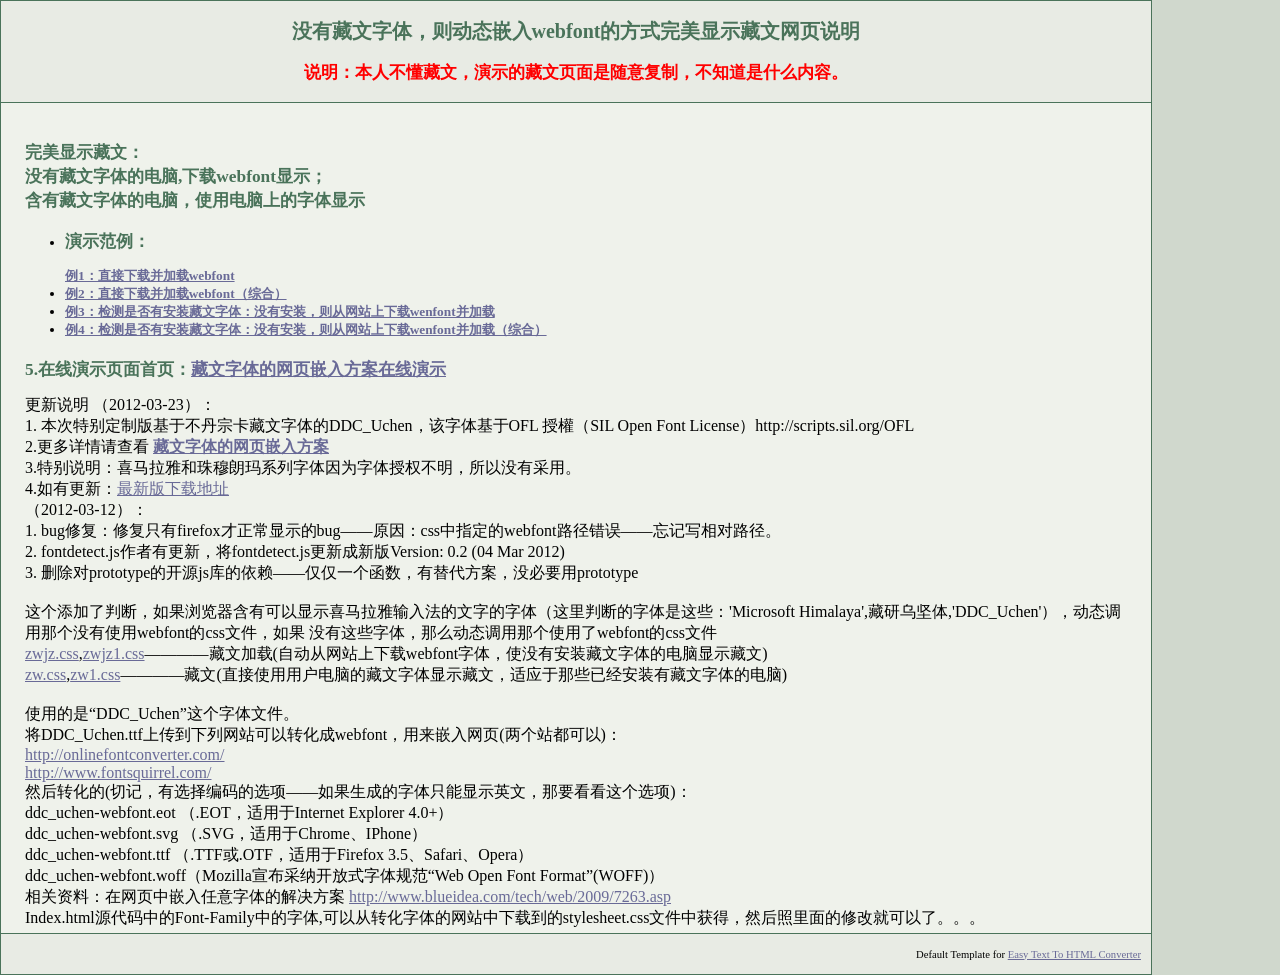
<file: autoDetect-AutoLoadWebfont-DDC_Uchen-V3/index.html>
﻿<!DOCTYPE html PUBLIC "-//W3C//DTD XHTML 1.0 Transitional//EN"
    "http://www.w3.org/TR/xhtml1/DTD/xhtml1-transitional.dtd">
<html xmlns="http://www.w3.org/1999/xhtml">
  <head>
    <title>
      autoDetect-AutoLoadWebfont-v3说明
    </title>
    <meta http-equiv="Content-Type" content="text/html; charset=UTF-8" />
    <style type="text/css">
/*<![CDATA[*/
    body {
    margin: 0;
    background-color: #D0D8CD;
    scrollbar-base-color: #C9D1C6;
    color: #000000;
    }
    A:link {
    text-decoration: underline;
    color: #696A97;
    }
    A:hover {
    text-decoration: underline;
    color: #CC3300;
    }
    A:active {
    text-decoration: none;
    color: #CC3300;
    }
    A:visited {
    text-decoration: underline;
    color: #696A67;
    }
    p, li, dt, dd {
    font-size: 10pt;
    text-align: left;
    color: #000000;
    }
    pre {
    color: #000000;
    }
    h1 {
    font-size: 15pt;
    text-align: center;
    color: #4A735A;
    }
    h2 {
    font-size: 13pt;
    text-align: left;
    color: #4A735A;
    }
    h3 {
    font-size: 11pt;
    text-align: left;
    color: #000000;
    }
    .tleft {
    margin-left: 6px;
    font-size: 8pt;
    text-align: left;
    }
    .tright {
    margin-right: 6px;
    font-size: 8pt;
    text-align: right;
    }
    hr {
    height: 1px;
    border: 1px solid #4A735A;
    }
    .tmain {
    background-color: #EFF2EB;
    border: 1px solid #4A735A;
    border-collapse: collapse;
    }
    .tdark {
    background-color: #E8EBE4;
    border: 1px solid #4A735A;
    border-collapse: collapse;
    }
    /*]]>*/
    </style>
  </head>
  <body>
    <a name="top" id="top"></a>
    <div class="c1">
      <table class="tmain" width="90%" cellpadding="4" cellspacing="0">
        <tr>
          <td class="tdark">
            <h1>
              没有藏文字体，则动态嵌入webfont的方式完美显示藏文网页说明
            </h1>
            <h2 style="text-align:center"><font color="red">说明：本人不懂藏文，演示的藏文页面是随意复制，不知道是什么内容。</font></h2>
          </td>
        </tr>
        <tr>
          <td class="tmain">
            <table width="100%" border="0" cellpadding="0" cellspacing="0">
              <tr>
                <td width="20"></td>
                <td>
                  <br />
                  <h2>
                    ﻿完美显示藏文：<br />
                    没有藏文字体的电脑,下载webfont显示；<br />
                    含有藏文字体的电脑，使用电脑上的字体显示
                  <ul id="nav">
                    <li>
                    	<h2>演示范例：</h2>
                      <a href="justLoad.html" target=
                      "_black">例1：直接下载并加载webfont</a>
                    </li>
                    <li>
                      <a href="justLoad1.html" target=
                      "_black">例2：直接下载并加载webfont（综合）</a>
                    </li>
                    <li>
                      <a href="fontDetect.html" target=
                      "_black">例3：检测是否有安装藏文字体：没有安装，则从网站上下载wenfont并加载</a>
                    </li>
                    <li>
                      <a href="fontDetect1.html" target=
                      "_black">例4：检测是否有安装藏文字体：没有安装，则从网站上下载wenfont并加载（综合）</a>
                    </li>
                  </ul>
                  5.在线演示页面首页：<a href="http://myyuanma.googlecode.com/svn/trunk/autoDetect-AutoLoadWebfont-DDC_Uchen-V3/index.html" target="_black">藏文字体的网页嵌入方案在线演示</a><br/> 
                    </h2>更新说明 （2012-03-23）：<br />
                  1.
                  本次特别定制版基于不丹宗卡藏文字体的DDC_Uchen，该字体基于OFL
                  授權（SIL Open Font License）http://scripts.sil.org/OFL<br />
                  2.更多详情请查看 <a href=
                  "http://code.google.com/p/myyuanma/wiki/TibetanWebFont" target=
                  "_black"><b>藏文字体的网页嵌入方案</b></a><br />
                  3.特别说明：喜马拉雅和珠穆朗玛系列字体因为字体授权不明，所以没有采用。<br />
                  4.如有更新：<a href=
                  "http://code.google.com/p/myyuanma/downloads/list?can=2&amp;q=AutoLoadWebfont&amp;colspec=Filename+Summary+Uploaded+ReleaseDate+Size+DownloadCount"
                  target="_blank">最新版下载地址</a><br />
                  （2012-03-12）：<br />
                  1.
                  bug修复：修复只有firefox才正常显示的bug——原因：css中指定的webfont路径错误——忘记写相对路径。<br />

                  2. fontdetect.js作者有更新，将fontdetect.js更新成新版Version: 0.2 (04
                  Mar 2012)<br />
                  3.
                  删除对prototype的开源js库的依赖——仅仅一个函数，有替代方案，没必要用prototype<br />

                  <br />
                  这个添加了判断，如果浏览器含有可以显示喜马拉雅输入法的文字的字体（这里判断的字体是这些：'Microsoft
                  Himalaya',藏研乌坚体,'DDC_Uchen'），动态调用那个没有使用webfont的css文件，如果
                  没有这些字体，那么动态调用那个使用了webfont的css文件<br />
                  <a href="css/zwjz.css" target="_black">zwjz.css</a>,<a href="css/zwjz1.css"
                  target=
                  "_black">zwjz1.css</a>————藏文加载(自动从网站上下载webfont字体，使没有安装藏文字体的电脑显示藏文)<br />

                  <a href="css/zw.css" target="_black">zw.css</a>,<a href="css/zw1.css" target=
                  "_black">zw1.css</a>————藏文(直接使用用户电脑的藏文字体显示藏文，适应于那些已经安装有藏文字体的电脑)<br />

                  <br />
                  使用的是“DDC_Uchen”这个字体文件。<br />
                  将DDC_Uchen.ttf上传到下列网站可以转化成webfont，用来嵌入网页(两个站都可以)：<br />

                  <a href="http://onlinefontconverter.com/" target="_blank">http://onlinefontconverter.com/</a><br />
                  <a href="http://www.fontsquirrel.com/" target="_blank">http://www.fontsquirrel.com/</a><br />
                  然后转化的(切记，有选择编码的选项——如果生成的字体只能显示英文，那要看看这个选项)：<br />
                  ddc_uchen-webfont.eot （.EOT，适用于Internet Explorer 4.0+）<br />
                  ddc_uchen-webfont.svg （.SVG，适用于Chrome、IPhone）<br />
                  ddc_uchen-webfont.ttf （.TTF或.OTF，适用于Firefox
                  3.5、Safari、Opera）<br />
                  ddc_uchen-webfont.woff（Mozilla宣布采纳开放式字体规范“Web Open Font
                  Format”(WOFF)）<br />
                  相关资料：在网页中嵌入任意字体的解决方案 <a href=
                  "http://www.blueidea.com/tech/web/2009/7263.asp" target=
                  "_blank">http://www.blueidea.com/tech/web/2009/7263.asp</a><br />
                  Index.html源代码中的Font-Family中的字体,可以从转化字体的网站中下载到的stylesheet.css文件中获得，然后照里面的修改就可以了。。。
                </td>
                <td width="20"></td>
              </tr>
            </table>
          </td>
        </tr>
        <tr>
          <td class="tdark">
            <p class="tright">
              Default Template for <a href="http://www.easyhtools.com" target="_blank">Easy Text To
              HTML Converter</a>
            </p>
          </td>
        </tr>
      </table>
    </div>
  </body>
</html>
</file>
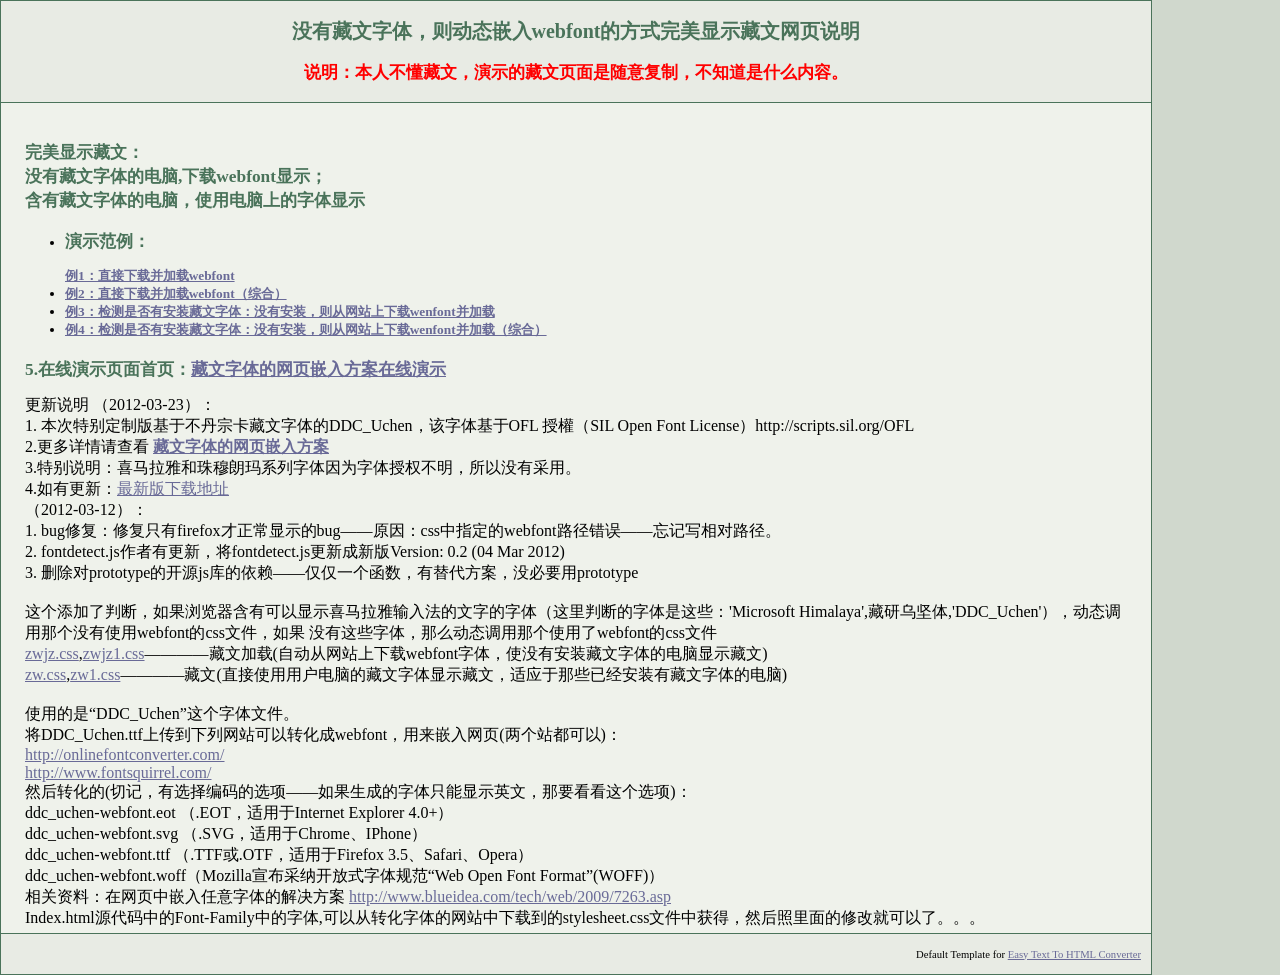
<file: autoDetect-AutoLoadWebfont-DDC_Uchen-V4/index.html>
﻿<!DOCTYPE html PUBLIC "-//W3C//DTD XHTML 1.0 Transitional//EN"
    "http://www.w3.org/TR/xhtml1/DTD/xhtml1-transitional.dtd">
<html xmlns="http://www.w3.org/1999/xhtml">
  <head>
    <title>
      autoDetect-AutoLoadWebfont-v3说明
    </title>
    <meta http-equiv="Content-Type" content="text/html; charset=UTF-8" />
    <style type="text/css">
/*<![CDATA[*/
    body {
    margin: 0;
    background-color: #D0D8CD;
    scrollbar-base-color: #C9D1C6;
    color: #000000;
    }
    A:link {
    text-decoration: underline;
    color: #696A97;
    }
    A:hover {
    text-decoration: underline;
    color: #CC3300;
    }
    A:active {
    text-decoration: none;
    color: #CC3300;
    }
    A:visited {
    text-decoration: underline;
    color: #696A67;
    }
    p, li, dt, dd {
    font-size: 10pt;
    text-align: left;
    color: #000000;
    }
    pre {
    color: #000000;
    }
    h1 {
    font-size: 15pt;
    text-align: center;
    color: #4A735A;
    }
    h2 {
    font-size: 13pt;
    text-align: left;
    color: #4A735A;
    }
    h3 {
    font-size: 11pt;
    text-align: left;
    color: #000000;
    }
    .tleft {
    margin-left: 6px;
    font-size: 8pt;
    text-align: left;
    }
    .tright {
    margin-right: 6px;
    font-size: 8pt;
    text-align: right;
    }
    hr {
    height: 1px;
    border: 1px solid #4A735A;
    }
    .tmain {
    background-color: #EFF2EB;
    border: 1px solid #4A735A;
    border-collapse: collapse;
    }
    .tdark {
    background-color: #E8EBE4;
    border: 1px solid #4A735A;
    border-collapse: collapse;
    }
    /*]]>*/
    </style>
  </head>
  <body>
    <a name="top" id="top"></a>
    <div class="c1">
      <table class="tmain" width="90%" cellpadding="4" cellspacing="0">
        <tr>
          <td class="tdark">
            <h1>
              没有藏文字体，则动态嵌入webfont的方式完美显示藏文网页说明
            </h1>
            <h2 style="text-align:center"><font color="red">说明：本人不懂藏文，演示的藏文页面是随意复制，不知道是什么内容。</font></h2>
          </td>
        </tr>
        <tr>
          <td class="tmain">
            <table width="100%" border="0" cellpadding="0" cellspacing="0">
              <tr>
                <td width="20"></td>
                <td>
                  <br />
                  <h2>
                    ﻿完美显示藏文：<br />
                    没有藏文字体的电脑,下载webfont显示；<br />
                    含有藏文字体的电脑，使用电脑上的字体显示
                  <ul id="nav">
                    <li>
                    	<h2>演示范例：</h2>
                      <a href="justLoad.html" target=
                      "_black">例1：直接下载并加载webfont</a>
                    </li>
                    <li>
                      <a href="justLoad1.html" target=
                      "_black">例2：直接下载并加载webfont（综合）</a>
                    </li>
                    <li>
                      <a href="fontDetect.html" target=
                      "_black">例3：检测是否有安装藏文字体：没有安装，则从网站上下载wenfont并加载</a>
                    </li>
                    <li>
                      <a href="fontDetect1.html" target=
                      "_black">例4：检测是否有安装藏文字体：没有安装，则从网站上下载wenfont并加载（综合）</a>
                    </li>
                  </ul>
                  5.在线演示页面首页：<a href="http://myyuanma.googlecode.com/svn/trunk/autoDetect-AutoLoadWebfont-DDC_Uchen-V4/index.html" target="_black">藏文字体的网页嵌入方案在线演示</a><br/> 
                    </h2>更新说明 （2012-03-23）：<br />
                  1.
                  本次特别定制版基于不丹宗卡藏文字体的DDC_Uchen，该字体基于OFL
                  授權（SIL Open Font License）http://scripts.sil.org/OFL<br />
                  2.更多详情请查看 <a href=
                  "http://code.google.com/p/myyuanma/wiki/TibetanWebFont" target=
                  "_black"><b>藏文字体的网页嵌入方案</b></a><br />
                  3.特别说明：喜马拉雅和珠穆朗玛系列字体因为字体授权不明，所以没有采用。<br />
                  4.如有更新：<a href=
                  "http://code.google.com/p/myyuanma/downloads/list?can=2&amp;q=AutoLoadWebfont&amp;colspec=Filename+Summary+Uploaded+ReleaseDate+Size+DownloadCount"
                  target="_blank">最新版下载地址</a><br />
                  （2012-03-12）：<br />
                  1.
                  bug修复：修复只有firefox才正常显示的bug——原因：css中指定的webfont路径错误——忘记写相对路径。<br />

                  2. fontdetect.js作者有更新，将fontdetect.js更新成新版Version: 0.2 (04
                  Mar 2012)<br />
                  3.
                  删除对prototype的开源js库的依赖——仅仅一个函数，有替代方案，没必要用prototype<br />

                  <br />
                  这个添加了判断，如果浏览器含有可以显示喜马拉雅输入法的文字的字体（这里判断的字体是这些：'Microsoft
                  Himalaya',藏研乌坚体,'DDC_Uchen'），动态调用那个没有使用webfont的css文件，如果
                  没有这些字体，那么动态调用那个使用了webfont的css文件<br />
                  <a href="css/zwjz.css" target="_black">zwjz.css</a>,<a href="css/zwjz1.css"
                  target=
                  "_black">zwjz1.css</a>————藏文加载(自动从网站上下载webfont字体，使没有安装藏文字体的电脑显示藏文)<br />

                  <a href="css/zw.css" target="_black">zw.css</a>,<a href="css/zw1.css" target=
                  "_black">zw1.css</a>————藏文(直接使用用户电脑的藏文字体显示藏文，适应于那些已经安装有藏文字体的电脑)<br />

                  <br />
                  使用的是“DDC_Uchen”这个字体文件。<br />
                  将DDC_Uchen.ttf上传到下列网站可以转化成webfont，用来嵌入网页(两个站都可以)：<br />

                  <a href="http://onlinefontconverter.com/" target="_blank">http://onlinefontconverter.com/</a><br />
                  <a href="http://www.fontsquirrel.com/" target="_blank">http://www.fontsquirrel.com/</a><br />
                  然后转化的(切记，有选择编码的选项——如果生成的字体只能显示英文，那要看看这个选项)：<br />
                  ddc_uchen-webfont.eot （.EOT，适用于Internet Explorer 4.0+）<br />
                  ddc_uchen-webfont.svg （.SVG，适用于Chrome、IPhone）<br />
                  ddc_uchen-webfont.ttf （.TTF或.OTF，适用于Firefox
                  3.5、Safari、Opera）<br />
                  ddc_uchen-webfont.woff（Mozilla宣布采纳开放式字体规范“Web Open Font
                  Format”(WOFF)）<br />
                  相关资料：在网页中嵌入任意字体的解决方案 <a href=
                  "http://www.blueidea.com/tech/web/2009/7263.asp" target=
                  "_blank">http://www.blueidea.com/tech/web/2009/7263.asp</a><br />
                  Index.html源代码中的Font-Family中的字体,可以从转化字体的网站中下载到的stylesheet.css文件中获得，然后照里面的修改就可以了。。。
                </td>
                <td width="20"></td>
              </tr>
            </table>
          </td>
        </tr>
        <tr>
          <td class="tdark">
            <p class="tright">
              Default Template for <a href="http://www.easyhtools.com" target="_blank">Easy Text To
              HTML Converter</a>
            </p>
          </td>
        </tr>
      </table>
    </div>
  </body>
</html>
</file>
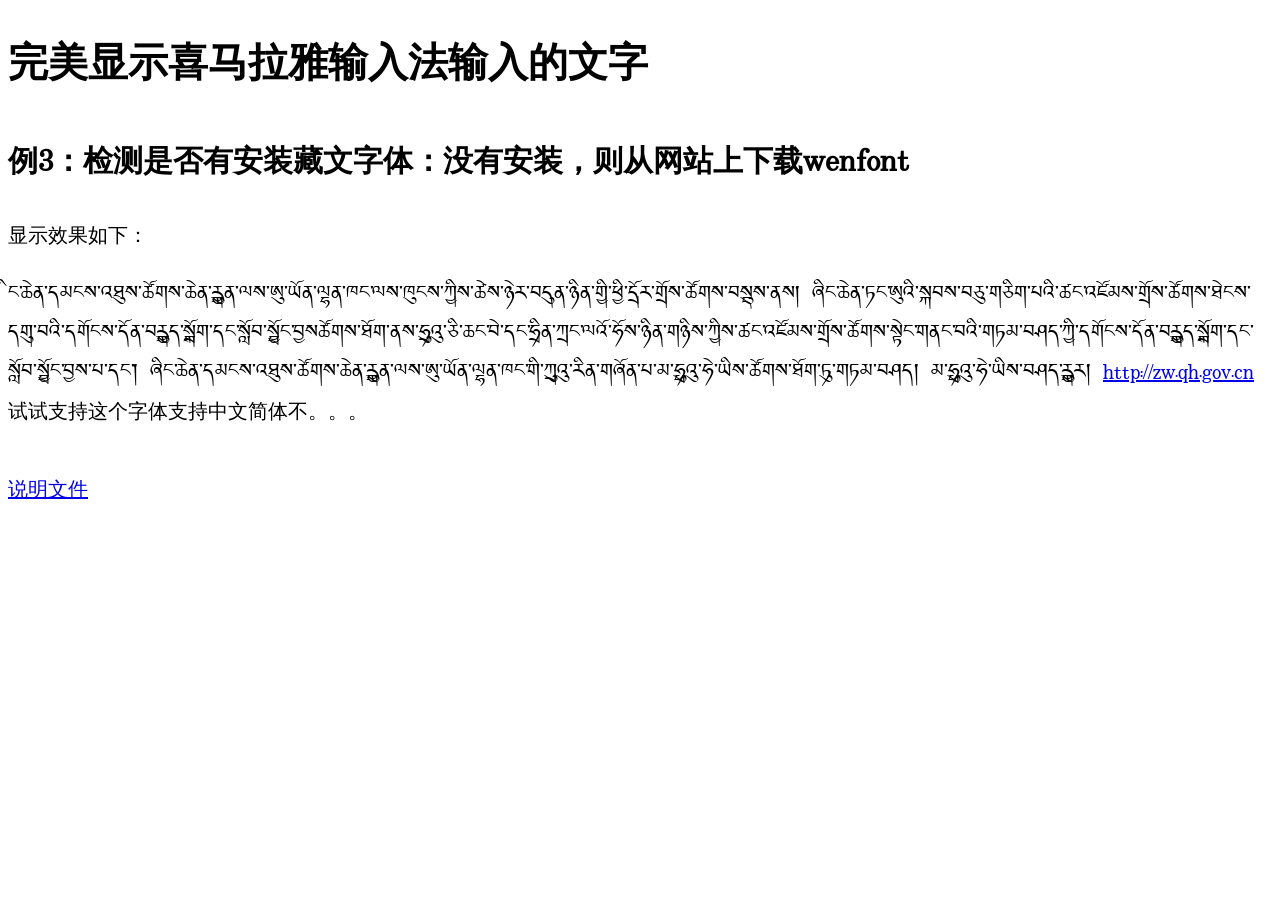
<file: autoDetect-AutoLoadWebfont-DDC_Uchen-V3/fontDetect.html>
﻿<!DOCTYPE html PUBLIC "-//W3C//DTD XHTML 1.0 Transitional//EN" "http://www.w3.org/TR/xhtml1/DTD/xhtml1-transitional.dtd">
<html xmlns="http://www.w3.org/1999/xhtml"  >
<head>
<link rel="stylesheet" type="text/css"  href=""><!--定义一个空的link，用来在js中动态加载css-->
<script type="text/javascript" src="js/fontdetectv2.js"></script><!--网上搜集的用来检测字体的类-->
<script language="javascript" type="text/javascript">
 window.onload = function initDetect()
{
	var d = new Detector();
	if (d.detect("'Microsoft Himalaya',藏研乌金体,'DDC Uchen'"))
	{
		document.getElementsByTagName("link")[0].href="css/zw.css";//有安装，则调用普通css
	}
	else
	{
		document.getElementsByTagName("link")[0].href="css/zwjz.css";//没安装，则调用加载wenfont的css
	}
}
</script>
<meta http-equiv="Content-Type" content="text/html; charset=utf-8" />
<title>动态检测字体简单示例</title>
</head>

<body>
<h1>完美显示喜马拉雅输入法输入的文字</h1>
<h2>例3：检测是否有安装藏文字体：没有安装，则从网站上下载wenfont</h2>
<p>显示效果如下：</p>
<div>
ིང་ཆེན་དམངས་འཐུས་ཚོགས་ཆེན་རྒྱུན་ལས་ཨུ་ཡོན་ལྷན་ཁང་ལས་ཁུངས་ཀྱིས་ཚེས་ཉེར་བདུན་ཉིན་གྱི་ཕྱི་དྲོར་གྲོས་ཚོགས་བསྡུས་ནས། ཞིང་ཆེན་ཏང་ཨུའི་སྐབས་བཅུ་གཅིག་པའི་ཚང་འཛོམས་གྲོས་ཚོགས་ཐེངས་དགུ་བའི་དགོངས་དོན་བརྒྱུད་སྒྲོག་དང་སློབ་སྦྱོང་བྱསཚོགས་ཐོག་ནས་ཧྲུའུ་ཅི་ཆང་བེ་དང་ཧྲིན་ཀྲང་ལའོ་ཧོས་ཉིན་གཉིས་ཀྱིས་ཚང་འཛོམས་གྲོས་ཚོགས་སྟེང་གནང་བའི་གཏམ་བཤད་ཀྱི་དགོངས་དོན་བརྒྱུད་སྒྲོག་དང་སློབ་སྦྱོང་བྱས་པ་དང་། ཞིང་ཆེན་དམངས་འཐུས་ཚོགས་ཆེན་རྒྱུན་ལས་ཨུ་ཡོན་ལྷན་ཁང་གི་ཀྲུའུ་རིན་གཞོན་པ་མ་ཧྥུའུ་ཧེ་ཡིས་ཚོགས་ཐོག་ཏུ་གཏམ་བཤད། མ་ཧྥུའུ་ཧེ་ཡིས་བཤད་རྒྱུར། 
<a href="http://zw.qh.gov.cn">http://zw.qh.gov.cn</a>
试试支持这个字体支持中文简体不。。。
</div>
<br>
<a href="index.html" target="_black">说明文件</a><br>
</body>
</html>
</file>
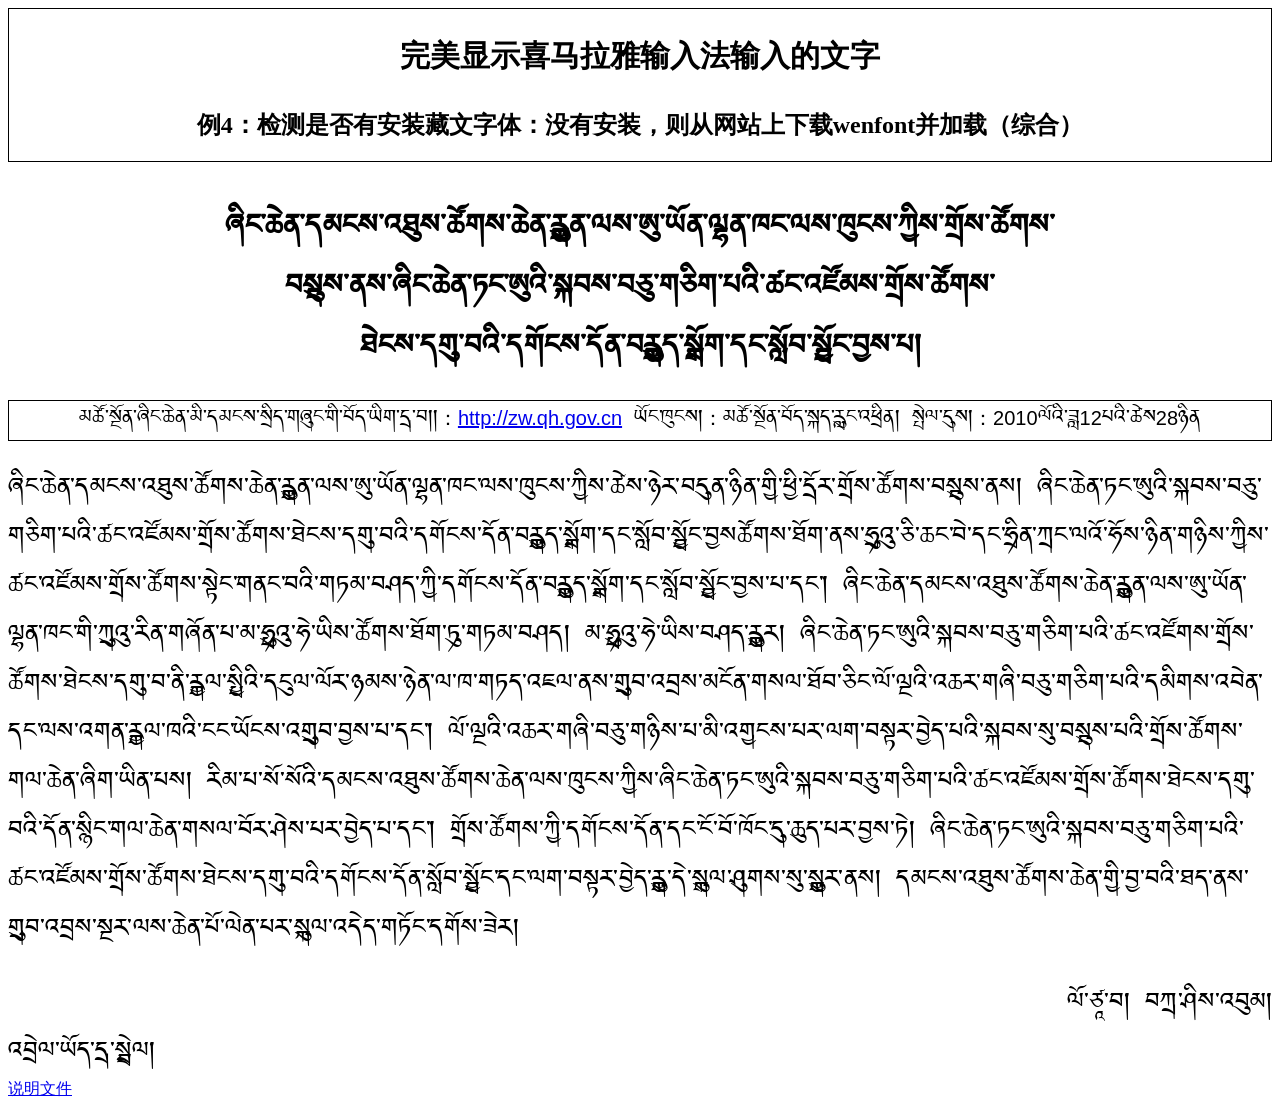
<file: autoDetect-AutoLoadWebfont-DDC_Uchen-V3/fontDetect1.html>
<!DOCTYPE html PUBLIC "-//W3C//DTD XHTML 1.0 Transitional//EN" "http://www.w3.org/TR/xhtml1/DTD/xhtml1-transitional.dtd">
<html xmlns="http://www.w3.org/1999/xhtml">
<head>
<meta http-equiv="Content-Type" content="text/html; charset=utf-8" />
<link rel="stylesheet" href="" type="text/css" charset="utf-8" />
<title>在网页中嵌入藏文的方式完美显示藏文网页</title>
<link rel="stylesheet" type="text/css"  href=""><!--定义一个空的link，用来在js中动态加载css-->
<script type="text/javascript" src="js/fontdetectv2.js"></script><!--网上搜集的用来检测字体的类-->
<script language="javascript" type="text/javascript">
 window.onload = function initDetect()
{
	var d = new Detector();
	if (d.detect("'Microsoft Himalaya',藏研乌金体,'DDC Uchen'"))
	{
		document.getElementsByTagName("link")[0].href="css/zw1.css";//有安装，则调用普通css
	}
	else
	{
		document.getElementsByTagName("link")[0].href="css/zwjz1.css";//没安装，则调用加载wenfont的css
	}
}
</script>
</head>
<body>
<div ID="jieshao" align="center">
<h1 align="center">完美显示喜马拉雅输入法输入的文字</h1>
<h2 align="center">例4：检测是否有安装藏文字体：没有安装，则从网站上下载wenfont并加载（综合）</h2>
</div>
<br>
<h1 align="center">﻿ཞིང་ཆེན་དམངས་འཐུས་ཚོགས་ཆེན་རྒྱུན་ལས་ཨུ་ཡོན་ལྷན་ཁང་ལས་ཁུངས་ཀྱིས་གྲོས་ཚོགས་<br>
བསྡུས་ནས་ཞིང་ཆེན་ཏང་ཨུའི་སྐབས་བཅུ་གཅིག་པའི་ཚང་འཛོམས་གྲོས་ཚོགས་<br>
ཐེངས་དགུ་བའི་དགོངས་དོན་བརྒྱུད་སྒྲོག་དང་སློབ་སྦྱོང་བྱས་པ།</h1>
<div ID="general"  align="center">མཚོ་སྔོན་ཞིང་ཆེན་མི་དམངས་སྲིད་གཞུང་གི་བོད་ཡིག་དྲ་བ།།：<span><a href="http://zw.qh.gov.cn">http://zw.qh.gov.cn</a></span>    ཡོང་ཁུངས།：མཚོ་སྔོན་བོད་སྐད་རླུང་འཕྲིན།    སྤེལ་དུས།：<span>2010</span>ལོའི་ཟླ<span>12</span>པའི་ཚེས<span>28</span>ཉིན</div>
<div id="content">
<p>
ཞིང་ཆེན་དམངས་འཐུས་ཚོགས་ཆེན་རྒྱུན་ལས་ཨུ་ཡོན་ལྷན་ཁང་ལས་ཁུངས་ཀྱིས་ཚེས་ཉེར་བདུན་ཉིན་གྱི་ཕྱི་དྲོར་གྲོས་ཚོགས་བསྡུས་ནས། ཞིང་ཆེན་ཏང་ཨུའི་སྐབས་བཅུ་གཅིག་པའི་ཚང་འཛོམས་གྲོས་ཚོགས་ཐེངས་དགུ་བའི་དགོངས་དོན་བརྒྱུད་སྒྲོག་དང་སློབ་སྦྱོང་བྱསཚོགས་ཐོག་ནས་ཧྲུའུ་ཅི་ཆང་བེ་དང་ཧྲིན་ཀྲང་ལའོ་ཧོས་ཉིན་གཉིས་ཀྱིས་ཚང་འཛོམས་གྲོས་ཚོགས་སྟེང་གནང་བའི་གཏམ་བཤད་ཀྱི་དགོངས་དོན་བརྒྱུད་སྒྲོག་དང་སློབ་སྦྱོང་བྱས་པ་དང་། ཞིང་ཆེན་དམངས་འཐུས་ཚོགས་ཆེན་རྒྱུན་ལས་ཨུ་ཡོན་ལྷན་ཁང་གི་ཀྲུའུ་རིན་གཞོན་པ་མ་ཧྥུའུ་ཧེ་ཡིས་ཚོགས་ཐོག་ཏུ་གཏམ་བཤད། མ་ཧྥུའུ་ཧེ་ཡིས་བཤད་རྒྱུར། ཞིང་ཆེན་ཏང་ཨུའི་སྐབས་བཅུ་གཅིག་པའི་ཚང་འཛོགས་གྲོས་ཚོགས་ཐེངས་དགུ་བ་ནི་རྒྱལ་སྤྱིའི་དངུལ་ལོར་ཉམས་ཉེན་ལ་ཁ་གཏད་འཇལ་ནས་གྲུབ་འབྲས་མངོན་གསལ་ཐོབ་ཅིང་ལོ་ལྔའི་འཆར་གཞི་བཅུ་གཅིག་པའི་དམིགས་འབེན་དང་ལས་འགན་རྒྱལ་ཁའི་ངང་ཡོངས་འགྲུབ་བྱས་པ་དང་། ལོ་ལྔའི་འཆར་གཞི་བཅུ་གཉིས་པ་མི་འགྱངས་པར་ལག་བསྟར་བྱེད་པའི་སྐབས་སུ་བསྡུས་པའི་གྲོས་ཚོགས་གལ་ཆེན་ཞིག་ཡིན་པས། རིམ་པ་སོ་སོའི་དམངས་འཐུས་ཚོགས་ཆེན་ལས་ཁུངས་ཀྱིས་ཞིང་ཆེན་ཏང་ཨུའི་སྐབས་བཅུ་གཅིག་པའི་ཚང་འཛོམས་གྲོས་ཚོགས་ཐེངས་དགུ་བའི་དོན་སྙིང་གལ་ཆེན་གསལ་བོར་ཤེས་པར་བྱེད་པ་དང་། གྲོས་ཚོགས་ཀྱི་དགོངས་དོན་དང་ངོ་བོ་ཁོང་དུ་ཆུད་པར་བྱས་ཏེ། ཞིང་ཆེན་ཏང་ཨུའི་སྐབས་བཅུ་གཅིག་པའི་ཚང་འཛོམས་གྲོས་ཚོགས་ཐེངས་དགུ་བའི་དགོངས་དོན་སློབ་སྦྱོང་དང་ལག་བསྟར་བྱེད་རྒྱུ་དེ་སྒུལ་ཤུགས་སུ་སྒྱུར་ནས། དམངས་འཐུས་ཚོགས་ཆེན་གྱི་བྱ་བའི་ཐད་ནས་གྲུབ་འབྲས་སྔར་ལས་ཆེན་པོ་ལེན་པར་སྐུལ་འདེད་གཏོང་དགོས་ཟེར།</p>
<div align="right">ལོ་ཙཱ་བ།  བཀྲ་ཤིས་འབུམ།<br></div> 
<div  align="left">  འབྲེལ་ཡོད་དྲ་སྦྲེལ། </div>
</div>
<a href="index.html" target="_black">说明文件</a><br>
</body>
</html>
</file>
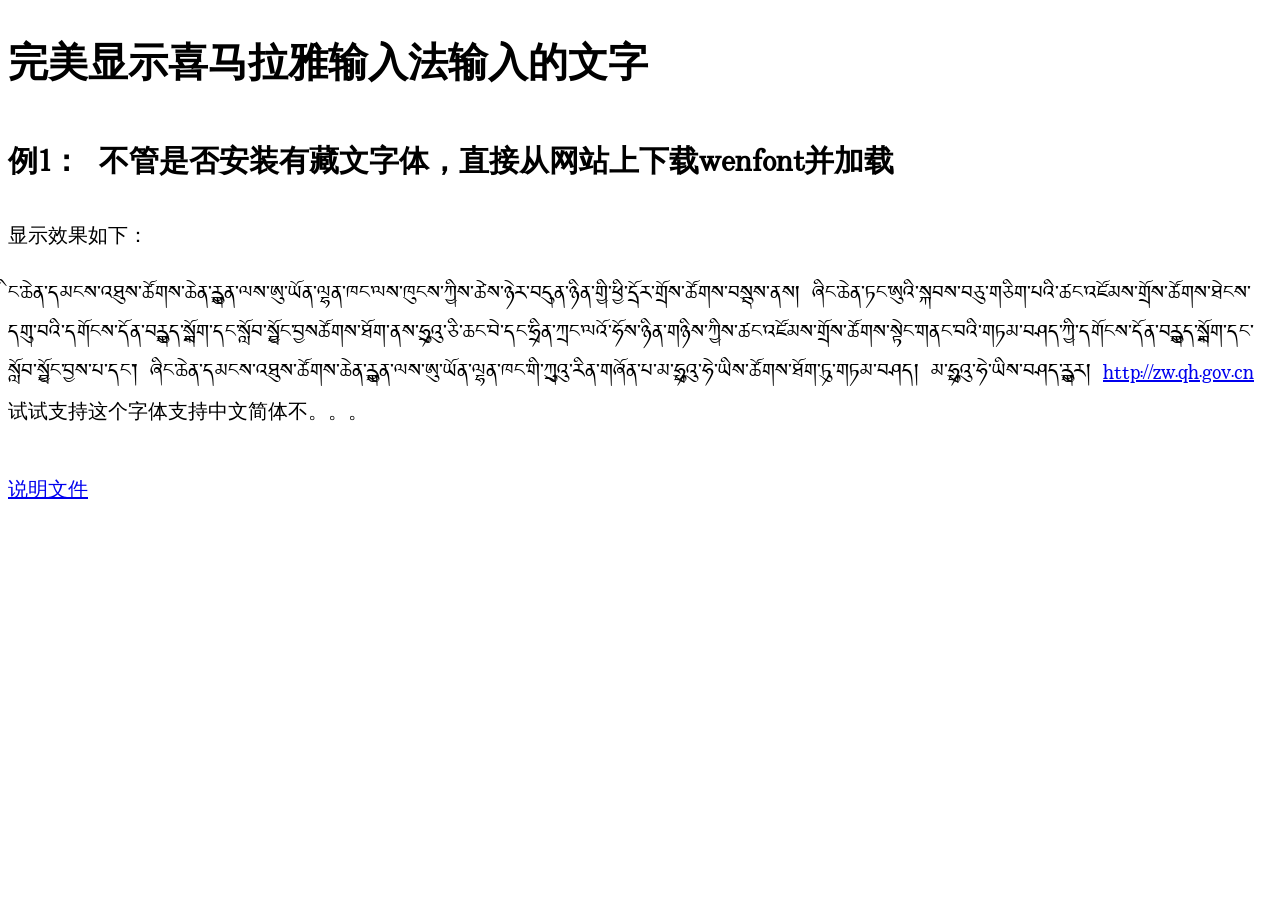
<file: autoDetect-AutoLoadWebfont-DDC_Uchen-V3/justLoad.html>
﻿<!DOCTYPE html PUBLIC "-//W3C//DTD XHTML 1.0 Transitional//EN" "http://www.w3.org/TR/xhtml1/DTD/xhtml1-transitional.dtd">
<html xmlns="http://www.w3.org/1999/xhtml"  >
<head>
<link rel="stylesheet" type="text/css"  href="css/zwjz.css">
<meta http-equiv="Content-Type" content="text/html; charset=utf-8" />
<title>动态检测字体简单示例</title>
</head>

<body>
<h1>完美显示喜马拉雅输入法输入的文字</h1>
<h2>例1： 不管是否安装有藏文字体，直接从网站上下载wenfont并加载</h2>
<p>显示效果如下：</p>
<div>
ིང་ཆེན་དམངས་འཐུས་ཚོགས་ཆེན་རྒྱུན་ལས་ཨུ་ཡོན་ལྷན་ཁང་ལས་ཁུངས་ཀྱིས་ཚེས་ཉེར་བདུན་ཉིན་གྱི་ཕྱི་དྲོར་གྲོས་ཚོགས་བསྡུས་ནས། ཞིང་ཆེན་ཏང་ཨུའི་སྐབས་བཅུ་གཅིག་པའི་ཚང་འཛོམས་གྲོས་ཚོགས་ཐེངས་དགུ་བའི་དགོངས་དོན་བརྒྱུད་སྒྲོག་དང་སློབ་སྦྱོང་བྱསཚོགས་ཐོག་ནས་ཧྲུའུ་ཅི་ཆང་བེ་དང་ཧྲིན་ཀྲང་ལའོ་ཧོས་ཉིན་གཉིས་ཀྱིས་ཚང་འཛོམས་གྲོས་ཚོགས་སྟེང་གནང་བའི་གཏམ་བཤད་ཀྱི་དགོངས་དོན་བརྒྱུད་སྒྲོག་དང་སློབ་སྦྱོང་བྱས་པ་དང་། ཞིང་ཆེན་དམངས་འཐུས་ཚོགས་ཆེན་རྒྱུན་ལས་ཨུ་ཡོན་ལྷན་ཁང་གི་ཀྲུའུ་རིན་གཞོན་པ་མ་ཧྥུའུ་ཧེ་ཡིས་ཚོགས་ཐོག་ཏུ་གཏམ་བཤད། མ་ཧྥུའུ་ཧེ་ཡིས་བཤད་རྒྱུར། 
<a href="http://zw.qh.gov.cn">http://zw.qh.gov.cn</a>
试试支持这个字体支持中文简体不。。。
</div>
<br>
<a href="index.html" target="_black">说明文件</a><br>
</body>
</html>
</file>
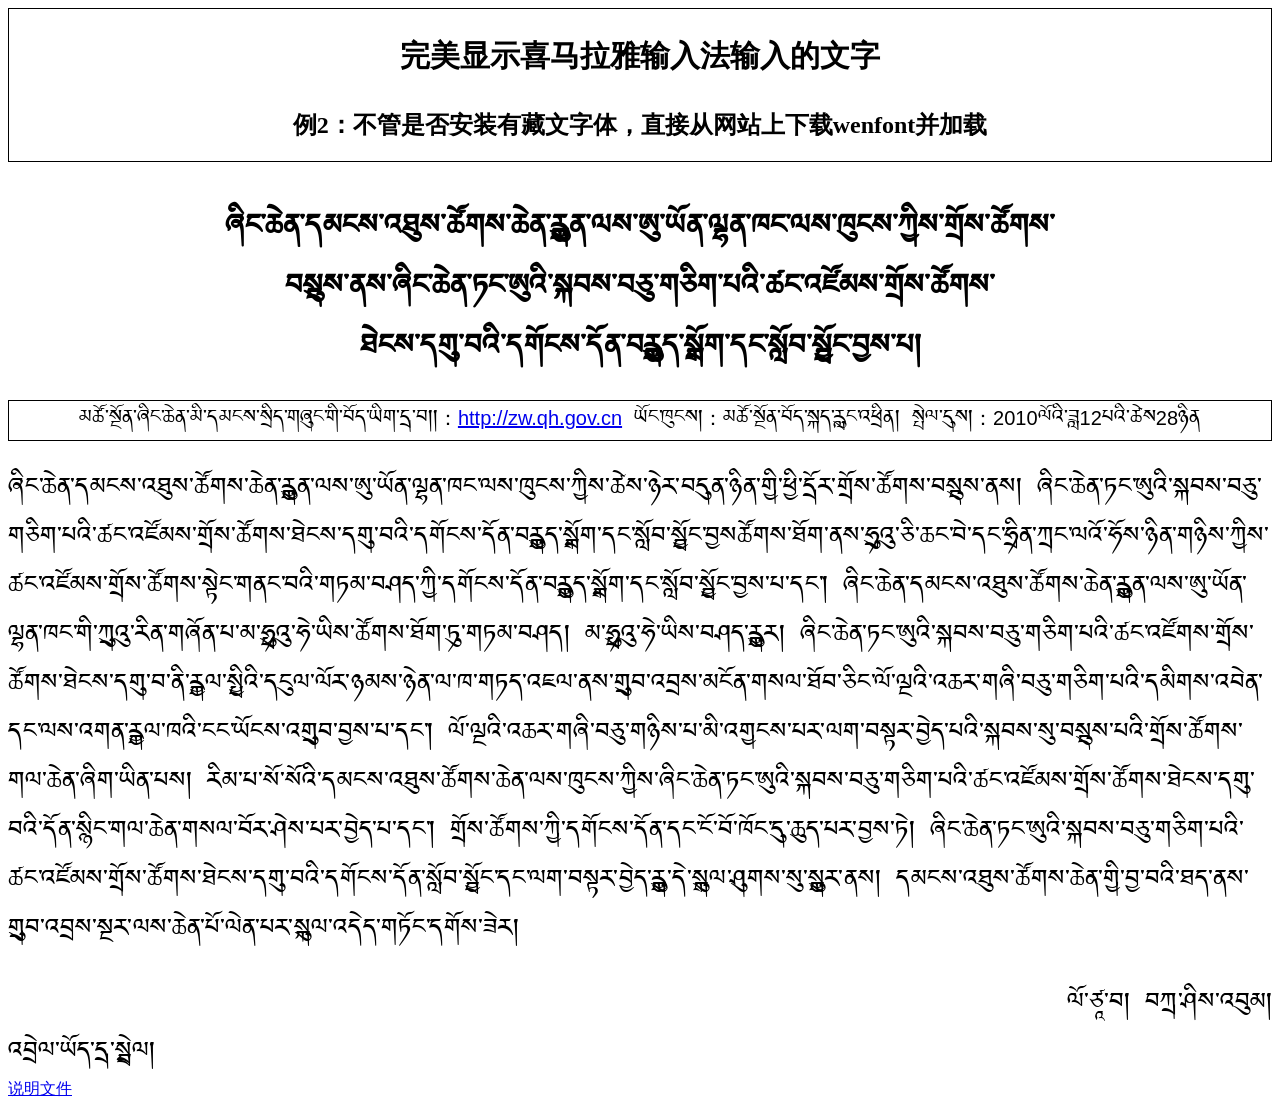
<file: autoDetect-AutoLoadWebfont-DDC_Uchen-V3/justLoad1.html>
<!DOCTYPE html PUBLIC "-//W3C//DTD XHTML 1.0 Transitional//EN" "http://www.w3.org/TR/xhtml1/DTD/xhtml1-transitional.dtd">
<html xmlns="http://www.w3.org/1999/xhtml">
<head>
<meta http-equiv="Content-Type" content="text/html; charset=utf-8" />
<link rel="stylesheet" href="" type="text/css" charset="utf-8" />
<title>在网页中嵌入藏文的方式完美显示藏文网页</title>
<link rel="stylesheet" type="text/css"  href="css/zwjz1.css">
</head>
<body>
<div ID="jieshao" align="center">
<h1 align="center">完美显示喜马拉雅输入法输入的文字</h1>
<h2 align="center">例2：不管是否安装有藏文字体，直接从网站上下载wenfont并加载</h2>
</div>
<br>
<h1 align="center">﻿ཞིང་ཆེན་དམངས་འཐུས་ཚོགས་ཆེན་རྒྱུན་ལས་ཨུ་ཡོན་ལྷན་ཁང་ལས་ཁུངས་ཀྱིས་གྲོས་ཚོགས་<br>
བསྡུས་ནས་ཞིང་ཆེན་ཏང་ཨུའི་སྐབས་བཅུ་གཅིག་པའི་ཚང་འཛོམས་གྲོས་ཚོགས་<br>
ཐེངས་དགུ་བའི་དགོངས་དོན་བརྒྱུད་སྒྲོག་དང་སློབ་སྦྱོང་བྱས་པ།</h1>
<div ID="general"  align="center">མཚོ་སྔོན་ཞིང་ཆེན་མི་དམངས་སྲིད་གཞུང་གི་བོད་ཡིག་དྲ་བ།།：<span><a href="http://zw.qh.gov.cn">http://zw.qh.gov.cn</a></span>    ཡོང་ཁུངས།：མཚོ་སྔོན་བོད་སྐད་རླུང་འཕྲིན།    སྤེལ་དུས།：<span>2010</span>ལོའི་ཟླ<span>12</span>པའི་ཚེས<span>28</span>ཉིན</div>
<div id="content">
<p>
ཞིང་ཆེན་དམངས་འཐུས་ཚོགས་ཆེན་རྒྱུན་ལས་ཨུ་ཡོན་ལྷན་ཁང་ལས་ཁུངས་ཀྱིས་ཚེས་ཉེར་བདུན་ཉིན་གྱི་ཕྱི་དྲོར་གྲོས་ཚོགས་བསྡུས་ནས། ཞིང་ཆེན་ཏང་ཨུའི་སྐབས་བཅུ་གཅིག་པའི་ཚང་འཛོམས་གྲོས་ཚོགས་ཐེངས་དགུ་བའི་དགོངས་དོན་བརྒྱུད་སྒྲོག་དང་སློབ་སྦྱོང་བྱསཚོགས་ཐོག་ནས་ཧྲུའུ་ཅི་ཆང་བེ་དང་ཧྲིན་ཀྲང་ལའོ་ཧོས་ཉིན་གཉིས་ཀྱིས་ཚང་འཛོམས་གྲོས་ཚོགས་སྟེང་གནང་བའི་གཏམ་བཤད་ཀྱི་དགོངས་དོན་བརྒྱུད་སྒྲོག་དང་སློབ་སྦྱོང་བྱས་པ་དང་། ཞིང་ཆེན་དམངས་འཐུས་ཚོགས་ཆེན་རྒྱུན་ལས་ཨུ་ཡོན་ལྷན་ཁང་གི་ཀྲུའུ་རིན་གཞོན་པ་མ་ཧྥུའུ་ཧེ་ཡིས་ཚོགས་ཐོག་ཏུ་གཏམ་བཤད། མ་ཧྥུའུ་ཧེ་ཡིས་བཤད་རྒྱུར། ཞིང་ཆེན་ཏང་ཨུའི་སྐབས་བཅུ་གཅིག་པའི་ཚང་འཛོགས་གྲོས་ཚོགས་ཐེངས་དགུ་བ་ནི་རྒྱལ་སྤྱིའི་དངུལ་ལོར་ཉམས་ཉེན་ལ་ཁ་གཏད་འཇལ་ནས་གྲུབ་འབྲས་མངོན་གསལ་ཐོབ་ཅིང་ལོ་ལྔའི་འཆར་གཞི་བཅུ་གཅིག་པའི་དམིགས་འབེན་དང་ལས་འགན་རྒྱལ་ཁའི་ངང་ཡོངས་འགྲུབ་བྱས་པ་དང་། ལོ་ལྔའི་འཆར་གཞི་བཅུ་གཉིས་པ་མི་འགྱངས་པར་ལག་བསྟར་བྱེད་པའི་སྐབས་སུ་བསྡུས་པའི་གྲོས་ཚོགས་གལ་ཆེན་ཞིག་ཡིན་པས། རིམ་པ་སོ་སོའི་དམངས་འཐུས་ཚོགས་ཆེན་ལས་ཁུངས་ཀྱིས་ཞིང་ཆེན་ཏང་ཨུའི་སྐབས་བཅུ་གཅིག་པའི་ཚང་འཛོམས་གྲོས་ཚོགས་ཐེངས་དགུ་བའི་དོན་སྙིང་གལ་ཆེན་གསལ་བོར་ཤེས་པར་བྱེད་པ་དང་། གྲོས་ཚོགས་ཀྱི་དགོངས་དོན་དང་ངོ་བོ་ཁོང་དུ་ཆུད་པར་བྱས་ཏེ། ཞིང་ཆེན་ཏང་ཨུའི་སྐབས་བཅུ་གཅིག་པའི་ཚང་འཛོམས་གྲོས་ཚོགས་ཐེངས་དགུ་བའི་དགོངས་དོན་སློབ་སྦྱོང་དང་ལག་བསྟར་བྱེད་རྒྱུ་དེ་སྒུལ་ཤུགས་སུ་སྒྱུར་ནས། དམངས་འཐུས་ཚོགས་ཆེན་གྱི་བྱ་བའི་ཐད་ནས་གྲུབ་འབྲས་སྔར་ལས་ཆེན་པོ་ལེན་པར་སྐུལ་འདེད་གཏོང་དགོས་ཟེར།</p>
<div align="right">ལོ་ཙཱ་བ།  བཀྲ་ཤིས་འབུམ།<br></div> 
<div  align="left">  འབྲེལ་ཡོད་དྲ་སྦྲེལ། </div>
</div>
<a href="index.html" target="_black">说明文件</a><br>
</body>
</html>
</file>
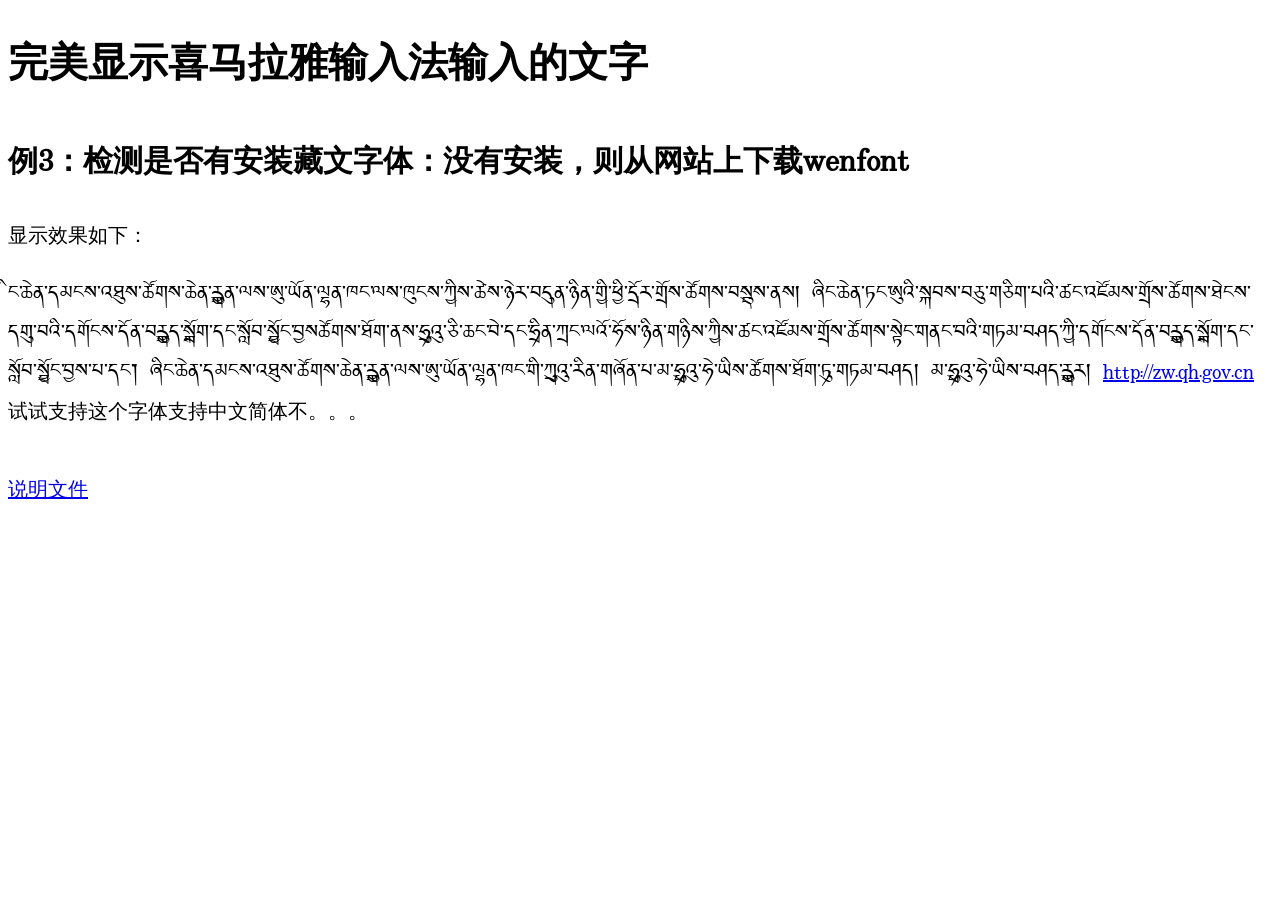
<file: autoDetect-AutoLoadWebfont-DDC_Uchen-V4/fontDetect.html>
﻿<!DOCTYPE html PUBLIC "-//W3C//DTD XHTML 1.0 Transitional//EN" "http://www.w3.org/TR/xhtml1/DTD/xhtml1-transitional.dtd">
<html xmlns="http://www.w3.org/1999/xhtml"  >
<head>
<link rel="stylesheet" type="text/css"  href=""><!--定义一个空的link，用来在js中动态加载css-->
<script type="text/javascript" src="js/fontdetectv3.js"></script><!--网上搜集的用来检测字体的类-->
<script language="javascript" type="text/javascript">
 window.onload = function initDetect()
{
	var d = new Detector();
	if (d.detect("'Microsoft Himalaya',藏研乌金体,'DDC Uchen'"))
	{
		document.getElementsByTagName("link")[0].href="css/zw.css";//有安装，则调用普通css
	}
	else
	{
		document.getElementsByTagName("link")[0].href="css/zwjz.css";//没安装，则调用加载wenfont的css
	}
}
</script>
<meta http-equiv="Content-Type" content="text/html; charset=utf-8" />
<title>动态检测字体简单示例</title>
</head>

<body>
<h1>完美显示喜马拉雅输入法输入的文字</h1>
<h2>例3：检测是否有安装藏文字体：没有安装，则从网站上下载wenfont</h2>
<p>显示效果如下：</p>
<div>
ིང་ཆེན་དམངས་འཐུས་ཚོགས་ཆེན་རྒྱུན་ལས་ཨུ་ཡོན་ལྷན་ཁང་ལས་ཁུངས་ཀྱིས་ཚེས་ཉེར་བདུན་ཉིན་གྱི་ཕྱི་དྲོར་གྲོས་ཚོགས་བསྡུས་ནས། ཞིང་ཆེན་ཏང་ཨུའི་སྐབས་བཅུ་གཅིག་པའི་ཚང་འཛོམས་གྲོས་ཚོགས་ཐེངས་དགུ་བའི་དགོངས་དོན་བརྒྱུད་སྒྲོག་དང་སློབ་སྦྱོང་བྱསཚོགས་ཐོག་ནས་ཧྲུའུ་ཅི་ཆང་བེ་དང་ཧྲིན་ཀྲང་ལའོ་ཧོས་ཉིན་གཉིས་ཀྱིས་ཚང་འཛོམས་གྲོས་ཚོགས་སྟེང་གནང་བའི་གཏམ་བཤད་ཀྱི་དགོངས་དོན་བརྒྱུད་སྒྲོག་དང་སློབ་སྦྱོང་བྱས་པ་དང་། ཞིང་ཆེན་དམངས་འཐུས་ཚོགས་ཆེན་རྒྱུན་ལས་ཨུ་ཡོན་ལྷན་ཁང་གི་ཀྲུའུ་རིན་གཞོན་པ་མ་ཧྥུའུ་ཧེ་ཡིས་ཚོགས་ཐོག་ཏུ་གཏམ་བཤད། མ་ཧྥུའུ་ཧེ་ཡིས་བཤད་རྒྱུར། 
<a href="http://zw.qh.gov.cn">http://zw.qh.gov.cn</a>
试试支持这个字体支持中文简体不。。。
</div>
<br>
<a href="index.html" target="_black">说明文件</a><br>
</body>
</html>
</file>
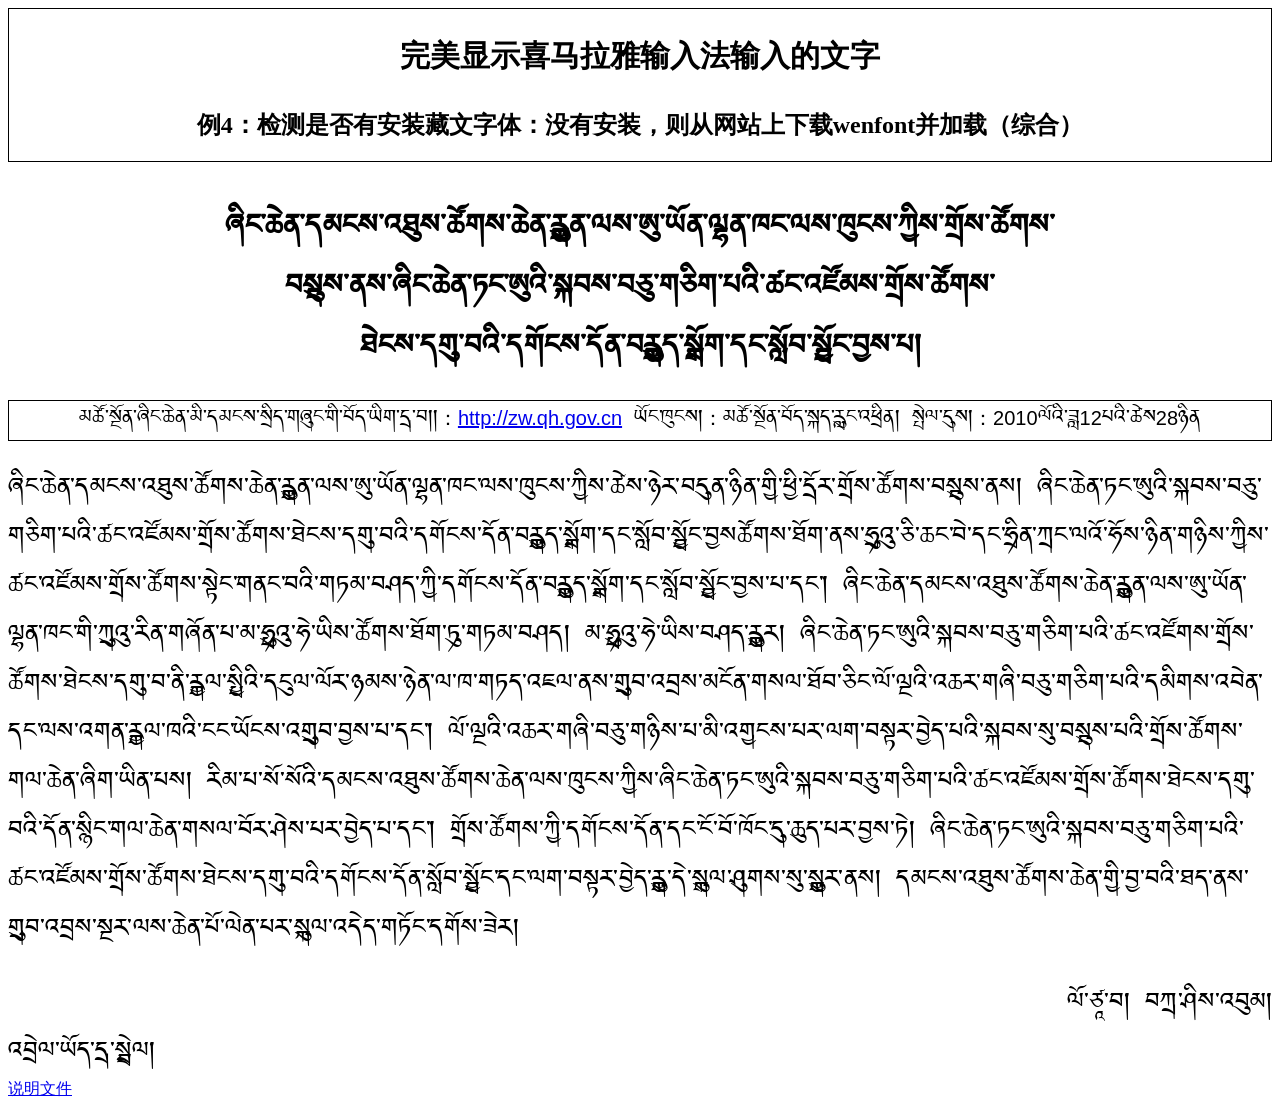
<file: autoDetect-AutoLoadWebfont-DDC_Uchen-V4/fontDetect1.html>
<!DOCTYPE html PUBLIC "-//W3C//DTD XHTML 1.0 Transitional//EN" "http://www.w3.org/TR/xhtml1/DTD/xhtml1-transitional.dtd">
<html xmlns="http://www.w3.org/1999/xhtml">
<head>
<meta http-equiv="Content-Type" content="text/html; charset=utf-8" />
<link rel="stylesheet" href="" type="text/css" charset="utf-8" />
<title>在网页中嵌入藏文的方式完美显示藏文网页</title>
<link rel="stylesheet" type="text/css"  href=""><!--定义一个空的link，用来在js中动态加载css-->
<script type="text/javascript" src="js/fontdetectv3.js"></script><!--网上搜集的用来检测字体的类-->
<script language="javascript" type="text/javascript">
 window.onload = function initDetect()
{
	var d = new Detector();
	if (d.detect("'Microsoft Himalaya',藏研乌金体,'DDC Uchen'"))
	{
		document.getElementsByTagName("link")[0].href="css/zw1.css";//有安装，则调用普通css
	}
	else
	{
		document.getElementsByTagName("link")[0].href="css/zwjz1.css";//没安装，则调用加载wenfont的css
	}
}
</script>
</head>
<body>
<div ID="jieshao" align="center">
<h1 align="center">完美显示喜马拉雅输入法输入的文字</h1>
<h2 align="center">例4：检测是否有安装藏文字体：没有安装，则从网站上下载wenfont并加载（综合）</h2>
</div>
<br>
<h1 align="center">﻿ཞིང་ཆེན་དམངས་འཐུས་ཚོགས་ཆེན་རྒྱུན་ལས་ཨུ་ཡོན་ལྷན་ཁང་ལས་ཁུངས་ཀྱིས་གྲོས་ཚོགས་<br>
བསྡུས་ནས་ཞིང་ཆེན་ཏང་ཨུའི་སྐབས་བཅུ་གཅིག་པའི་ཚང་འཛོམས་གྲོས་ཚོགས་<br>
ཐེངས་དགུ་བའི་དགོངས་དོན་བརྒྱུད་སྒྲོག་དང་སློབ་སྦྱོང་བྱས་པ།</h1>
<div ID="general"  align="center">མཚོ་སྔོན་ཞིང་ཆེན་མི་དམངས་སྲིད་གཞུང་གི་བོད་ཡིག་དྲ་བ།།：<span><a href="http://zw.qh.gov.cn">http://zw.qh.gov.cn</a></span>    ཡོང་ཁུངས།：མཚོ་སྔོན་བོད་སྐད་རླུང་འཕྲིན།    སྤེལ་དུས།：<span>2010</span>ལོའི་ཟླ<span>12</span>པའི་ཚེས<span>28</span>ཉིན</div>
<div id="content">
<p>
ཞིང་ཆེན་དམངས་འཐུས་ཚོགས་ཆེན་རྒྱུན་ལས་ཨུ་ཡོན་ལྷན་ཁང་ལས་ཁུངས་ཀྱིས་ཚེས་ཉེར་བདུན་ཉིན་གྱི་ཕྱི་དྲོར་གྲོས་ཚོགས་བསྡུས་ནས། ཞིང་ཆེན་ཏང་ཨུའི་སྐབས་བཅུ་གཅིག་པའི་ཚང་འཛོམས་གྲོས་ཚོགས་ཐེངས་དགུ་བའི་དགོངས་དོན་བརྒྱུད་སྒྲོག་དང་སློབ་སྦྱོང་བྱསཚོགས་ཐོག་ནས་ཧྲུའུ་ཅི་ཆང་བེ་དང་ཧྲིན་ཀྲང་ལའོ་ཧོས་ཉིན་གཉིས་ཀྱིས་ཚང་འཛོམས་གྲོས་ཚོགས་སྟེང་གནང་བའི་གཏམ་བཤད་ཀྱི་དགོངས་དོན་བརྒྱུད་སྒྲོག་དང་སློབ་སྦྱོང་བྱས་པ་དང་། ཞིང་ཆེན་དམངས་འཐུས་ཚོགས་ཆེན་རྒྱུན་ལས་ཨུ་ཡོན་ལྷན་ཁང་གི་ཀྲུའུ་རིན་གཞོན་པ་མ་ཧྥུའུ་ཧེ་ཡིས་ཚོགས་ཐོག་ཏུ་གཏམ་བཤད། མ་ཧྥུའུ་ཧེ་ཡིས་བཤད་རྒྱུར། ཞིང་ཆེན་ཏང་ཨུའི་སྐབས་བཅུ་གཅིག་པའི་ཚང་འཛོགས་གྲོས་ཚོགས་ཐེངས་དགུ་བ་ནི་རྒྱལ་སྤྱིའི་དངུལ་ལོར་ཉམས་ཉེན་ལ་ཁ་གཏད་འཇལ་ནས་གྲུབ་འབྲས་མངོན་གསལ་ཐོབ་ཅིང་ལོ་ལྔའི་འཆར་གཞི་བཅུ་གཅིག་པའི་དམིགས་འབེན་དང་ལས་འགན་རྒྱལ་ཁའི་ངང་ཡོངས་འགྲུབ་བྱས་པ་དང་། ལོ་ལྔའི་འཆར་གཞི་བཅུ་གཉིས་པ་མི་འགྱངས་པར་ལག་བསྟར་བྱེད་པའི་སྐབས་སུ་བསྡུས་པའི་གྲོས་ཚོགས་གལ་ཆེན་ཞིག་ཡིན་པས། རིམ་པ་སོ་སོའི་དམངས་འཐུས་ཚོགས་ཆེན་ལས་ཁུངས་ཀྱིས་ཞིང་ཆེན་ཏང་ཨུའི་སྐབས་བཅུ་གཅིག་པའི་ཚང་འཛོམས་གྲོས་ཚོགས་ཐེངས་དགུ་བའི་དོན་སྙིང་གལ་ཆེན་གསལ་བོར་ཤེས་པར་བྱེད་པ་དང་། གྲོས་ཚོགས་ཀྱི་དགོངས་དོན་དང་ངོ་བོ་ཁོང་དུ་ཆུད་པར་བྱས་ཏེ། ཞིང་ཆེན་ཏང་ཨུའི་སྐབས་བཅུ་གཅིག་པའི་ཚང་འཛོམས་གྲོས་ཚོགས་ཐེངས་དགུ་བའི་དགོངས་དོན་སློབ་སྦྱོང་དང་ལག་བསྟར་བྱེད་རྒྱུ་དེ་སྒུལ་ཤུགས་སུ་སྒྱུར་ནས། དམངས་འཐུས་ཚོགས་ཆེན་གྱི་བྱ་བའི་ཐད་ནས་གྲུབ་འབྲས་སྔར་ལས་ཆེན་པོ་ལེན་པར་སྐུལ་འདེད་གཏོང་དགོས་ཟེར།</p>
<div align="right">ལོ་ཙཱ་བ།  བཀྲ་ཤིས་འབུམ།<br></div> 
<div  align="left">  འབྲེལ་ཡོད་དྲ་སྦྲེལ། </div>
</div>
<a href="index.html" target="_black">说明文件</a><br>
</body>
</html>
</file>
<file: autoDetect-AutoLoadWebfont-DDC_Uchen-V3/css/zwjz.css>
﻿/* Generated by Font Squirrel (http://www.fontsquirrel.com) on March 15, 2012 */
/* DDC_Uchen is a Font of Dzongkha Development (SIL Open Font License) http://scripts.sil.org/OFL*/
@font-face {
    font-family: 'DDCUchenRegular';
    src: url('../webfonts/ddc_uchen-webfont.eot');
    src: url('../webfonts/ddc_uchen-webfont.eot?#iefix') format('embedded-opentype'),
         url('../webfonts/ddc_uchen-webfont.woff') format('woff'),
         url('../webfonts/ddc_uchen-webfont.ttf') format('truetype'),
         url('../webfonts/ddc_uchen-webfont.svg#DDCUchenRegular') format('svg');
    font-weight: normal;
    font-style: normal;

}

body {
	font-family: 'DDCUchenRegular';
	font-size:20px;
}
</file>
<file: autoDetect-AutoLoadWebfont-DDC_Uchen-V3/css/zwjz1.css>
﻿/* Generated by Font Squirrel (http://www.fontsquirrel.com) on March 15, 2012 */
/* DDC_Uchen is a Font of Dzongkha Development (SIL Open Font License) http://scripts.sil.org/OFL*/
@font-face {
    font-family: 'DDCUchenRegular';
    src: url('../webfonts/ddc_uchen-webfont.eot');
    src: url('../webfonts/ddc_uchen-webfont.eot?#iefix') format('embedded-opentype'),
         url('../webfonts/ddc_uchen-webfont.woff') format('woff'),
         url('../webfonts/ddc_uchen-webfont.ttf') format('truetype'),
         url('../webfonts/ddc_uchen-webfont.svg#DDCUchenRegular') format('svg');
    font-weight: normal;
    font-style: normal;

}

span{ font-family:'Arial', 'Helvetica', 'sans-serif','宋体'}
/*定义h1,ID为general,content的区块的字体为DDCUchenRegular——wenfont*/
h1,#general,#content{font-family: 'DDCUchenRegular';}

h1 {
	font-size: 30px;
}
/*Css中ID的定义*/
#jieshao{
	border-top-width: thin;
	border-right-width: thin;
	border-bottom-width: thin;
	border-left-width: thin;
	border-top-style: solid;
	border-right-style: solid;
	border-bottom-style: solid;
	border-left-style: solid;
	}
#general {
	font-size: 20px;
	border-top-width: thin;
	border-right-width: thin;
	border-bottom-width: thin;
	border-left-width: thin;
	border-top-style: solid;
	border-right-style: solid;
	border-bottom-style: solid;
	border-left-style: solid;
}
#content{font-size: 25px;}
</file>
